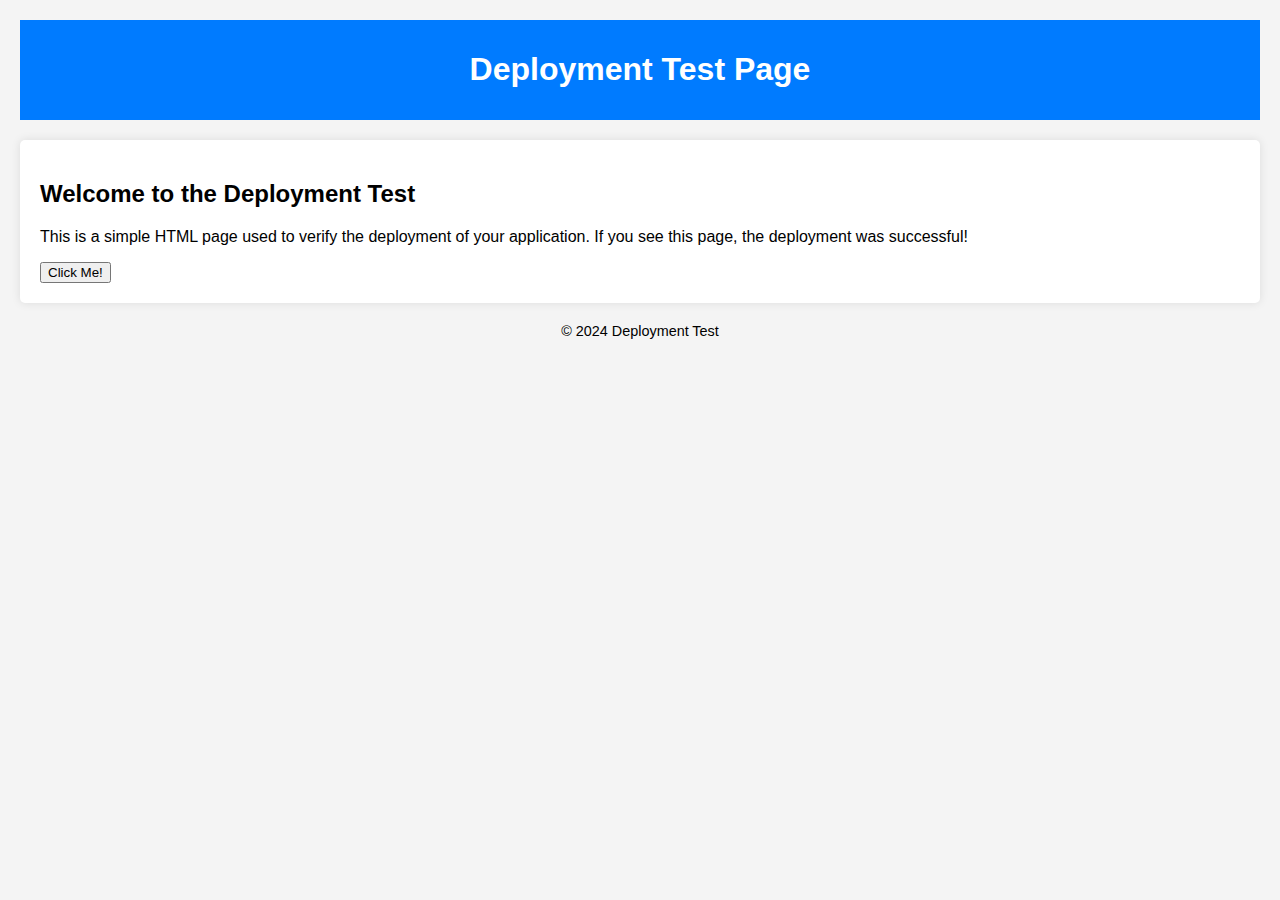
<file: main.html>
<!DOCTYPE html>
<html lang="en">
<head>
    <meta charset="UTF-8">
    <meta name="viewport" content="width=device-width, initial-scale=1.0">
    <title>Deployment Test Page</title>
    <style>
        body {
            font-family: Arial, sans-serif;
            background-color: #f4f4f4;
            margin: 0;
            padding: 20px;
        }
        header {
            background: #007bff;
            color: white;
            padding: 10px 20px;
            text-align: center;
        }
        main {
            margin-top: 20px;
            padding: 20px;
            background: white;
            border-radius: 5px;
            box-shadow: 0 0 10px rgba(0,0,0,0.1);
        }
        footer {
            text-align: center;
            margin-top: 20px;
            font-size: 0.9em;
        }
    </style>
</head>
<body>

<header>
    <h1>Deployment Test Page</h1>
</header>

<main>
    <h2>Welcome to the Deployment Test</h2>
    <p>
        This is a simple HTML page used to verify the deployment of your application. 
        If you see this page, the deployment was successful!
    </p>
    <button onclick="showMessage()">Click Me!</button>
    <p id="message" style="display:none;">Hello! The button was clicked.</p>
</main>

<footer>
    <p>&copy; 2024 Deployment Test</p>
</footer>

<script>
    function showMessage() {
        document.getElementById('message').style.display = 'block';
    }
</script>

</body>
</html>
</file>
